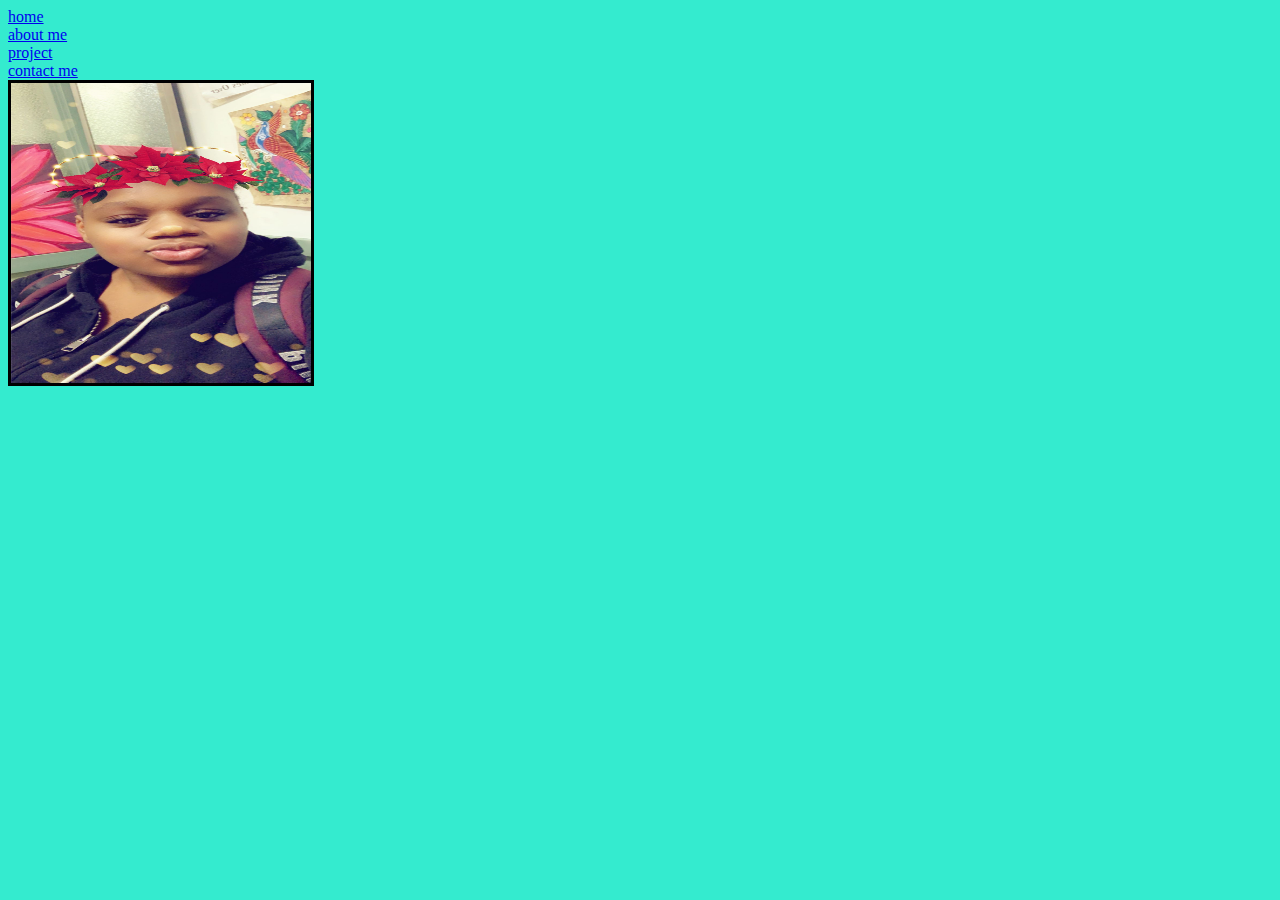
<file: index.html>
<!DOCTYPE html>
<html>
    <head>
       <link href="style.css" rel="stylesheet">
    </head>
    <body>
       
    <li><a href="index.html">home</a></li>
    <li><a href="ABOUT.html">about me</a></li>
    <li><a href="my projects.html"> project</a></li>
    <li><a href="contact.html">contact me</a></li>
    
    <img src="deniah.jpg" width="300"height="300"</td>
    </body>
</html>
</file>
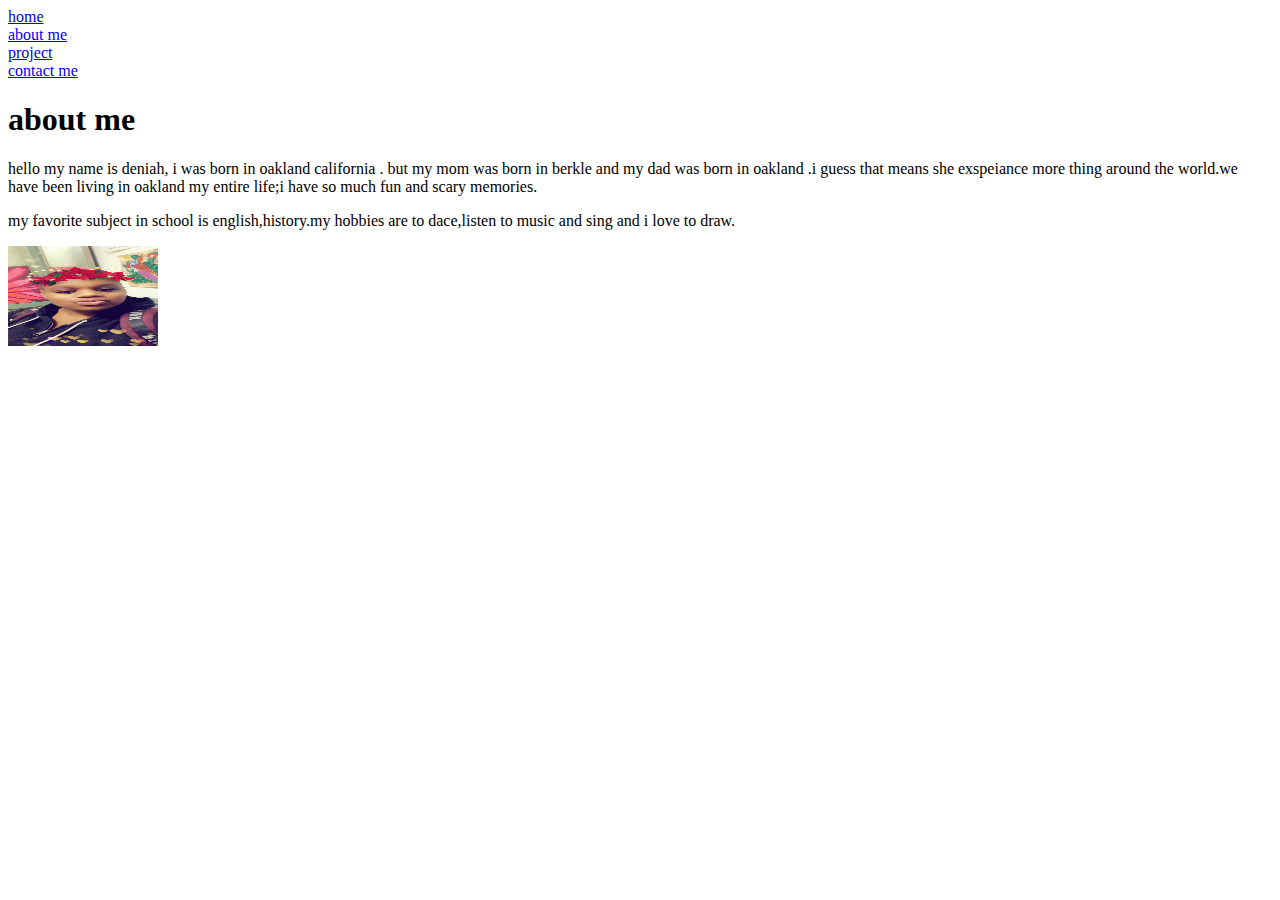
<file: ABOUT.html>
<!DOCTYPE html>
<html>
    <head>
        
    </head>
    <body>
    <li><a href="index.html">home</a></li>
    <li><a href="About me.html">about me</a></li>
    <li><a href="my projects.html"> project</a></li>
    <li><a href="Contact me.html">contact me</a></li>
    <h1>about me</h1>
    <p> hello my name is deniah, i was born in oakland california . but my mom was born in berkle and my dad was born in oakland .i guess that means she exspeiance more thing around the world.we have been living in oakland my entire life;i have so much fun and scary memories.</p>
    <p>my favorite subject in school is english,history.my hobbies are to dace,listen to music and sing and i love to draw.</p>
    <img src="deniah.jpg"width="150"height="100"</td>
    </body>
</html>
</file>
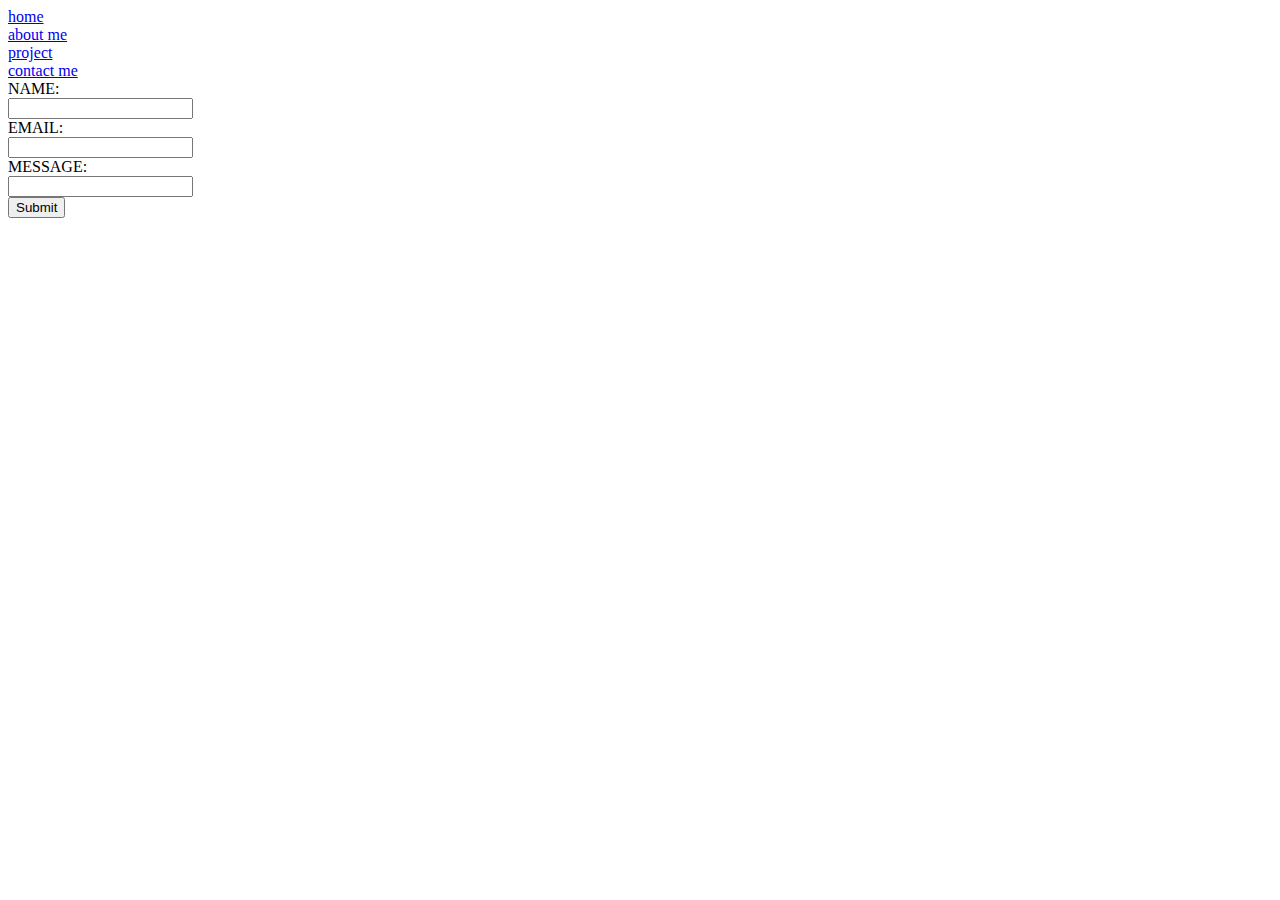
<file: contact.html>
<!DOCTYPE html>
<html>
    <head>
        
    </head>
    <body>
        <li><a href="index.html">home</a></li>
 <li><a href="ABOUT.html">about me</a></li>
 <li><a href="my projects.html"> project</a></li>
 <li><a href="contact.html">contact me</a></li>
<form>
    NAME:<br>
    <input type="text" email="last name"><br>
    EMAIL:<br>
    <input type="text" email="email"><br>
    MESSAGE:<br>
    <input type="text"message="message"><br>
    <input type="submit"submit="submit"><br>
</form><form>
    
    </body>
</html>
</file>
<file: style.css>
li{
    color:rgb(224, 25, 25);
}
.green{
    color:rgb(25, 224, 81);
}
img{
    border-style: solid;
}
body{
    background-color: rgb(52, 235, 207);
}
</file>
